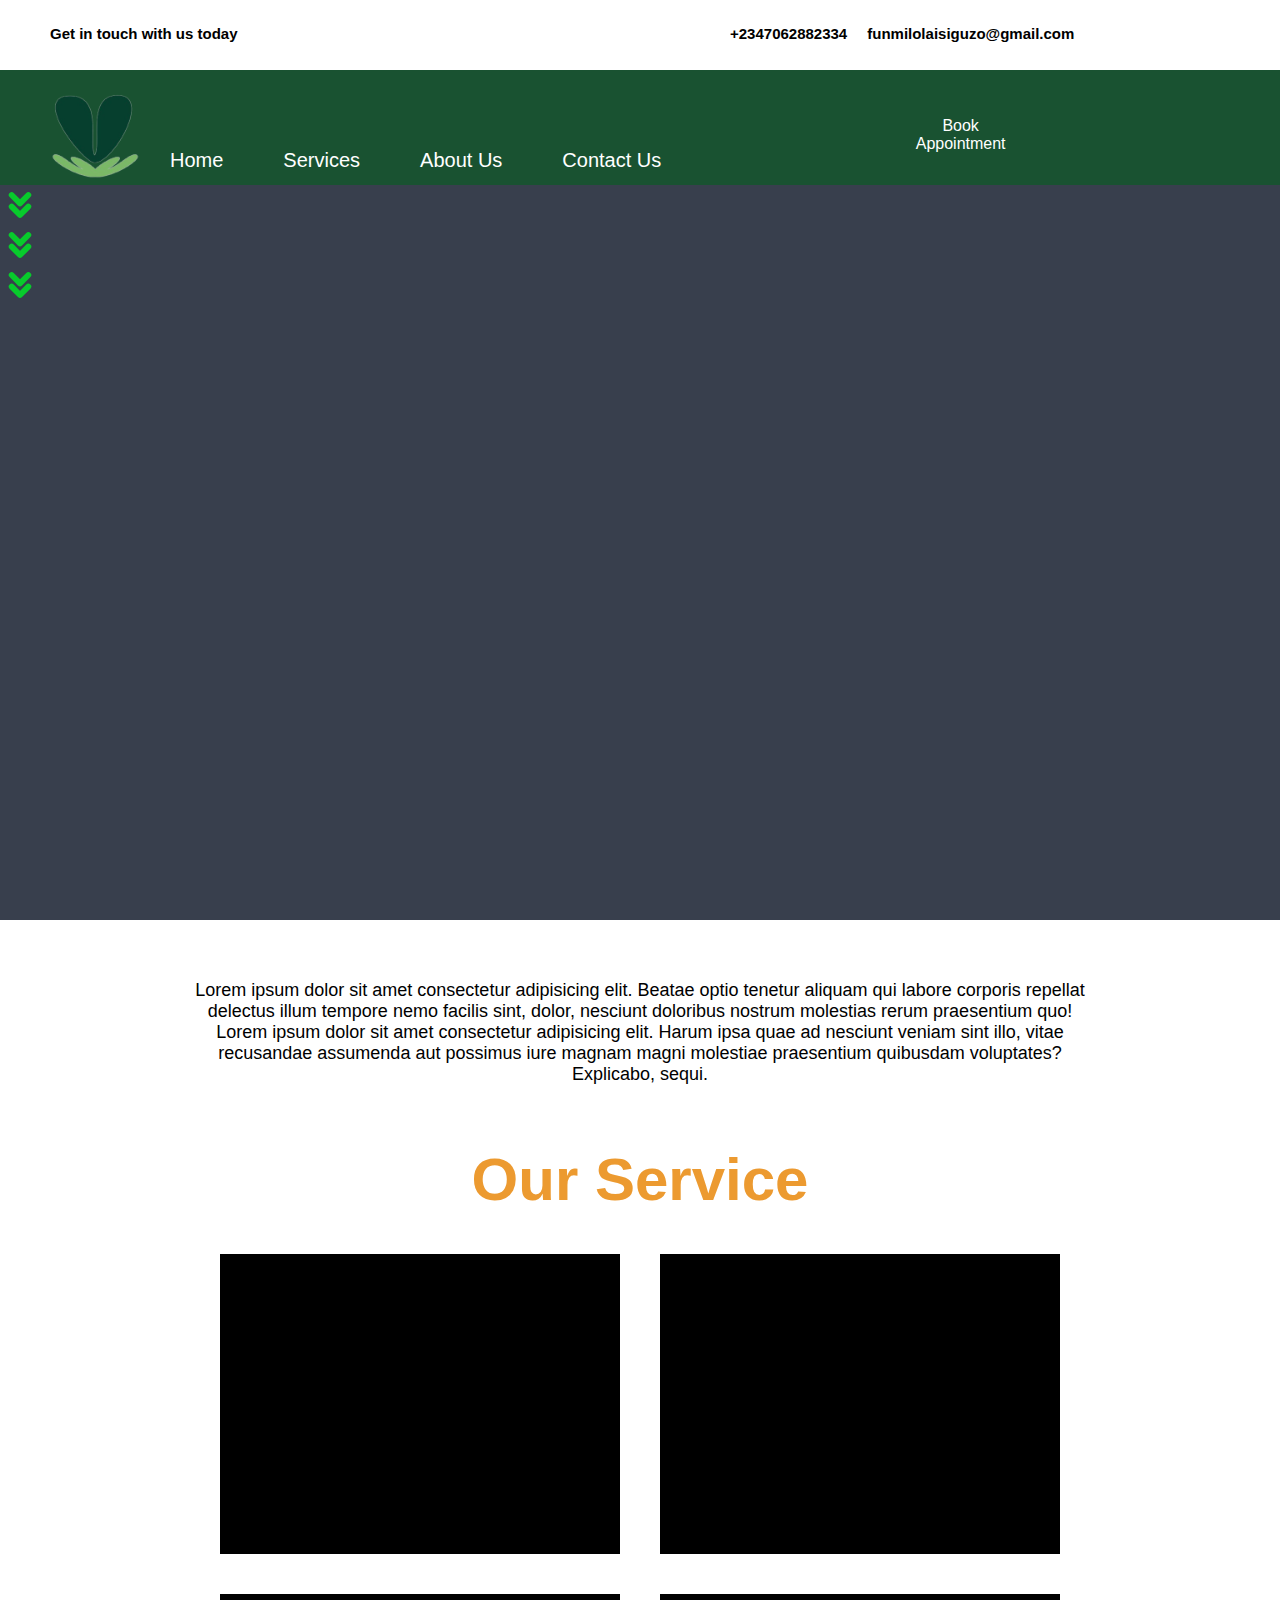
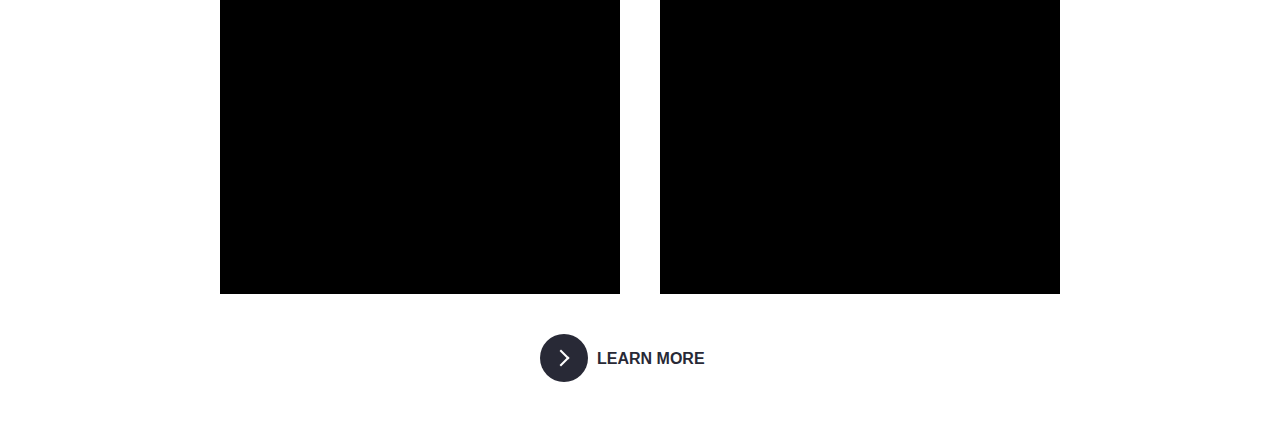
<file: index.html>
<!DOCTYPE html>
<html lang="en">
<head>
    <meta charset="UTF-8">
    <meta name="viewport" content="width=device-width, initial-scale=1.0">
    <link rel="stylesheet" href="style.css">
    <title>Seed Of Gilead</title>
    <link href="https://api.fontshare.com/v2/css?f[]=satoshi@300,400,500,700,900,1&display=swap" rel="stylesheet">
</head>

<body>
   <header>
    <nav>
        <div class="nav-1">
            <p>Get in touch with us today</p>
            <div class="call">
                <p><span class="icon"><a href="https://www.flaticon.com/free-icons/phone-call" title="phone call icons"></a></span>+2347062882334</p>
               <p><span class="icon"></span>funmilolaisiguzo@gmail.com</p>
            </div>
        </div>


        <div class="nav-2">
            <img class="logo" src="bg.png" alt="">
            <ul >
                <a href="http://">Home</a>
                <a href="http://">Services</a>
                <a href="http://About.html">About us</a>
                <a href="http://">Contact us</a>
                
            </ul>
            <button>Book <br> Appointment</button>
        </div>
    </nav>
   
   <!-- <div class="main">
    <div class="right"></div>
    <div class="left">
        <div></div>
        <div></div>
        <div></div>
        <div></div>
    </div>
   </div> -->
   <div class="icon-arrow">
    <svg class="arrow" xmlns="http://www.w3.org/2000/svg"  viewBox="0 0 24 24"   ><path d="M7 13l5 5 5-5M7 6l5 5 5-5"/></svg>
    <svg class="arrow" xmlns="http://www.w3.org/2000/svg"  viewBox="0 0 24 24"   ><path d="M7 13l5 5 5-5M7 6l5 5 5-5"/></svg>
    <svg class="arrow" xmlns="http://www.w3.org/2000/svg"  viewBox="0 0 24 24"   ><path d="M7 13l5 5 5-5M7 6l5 5 5-5"/></svg>

   
   </div>
   </header>

    <div class="sec-1">
        <p class="quote">
            Lorem ipsum dolor sit amet consectetur adipisicing elit. Beatae optio tenetur aliquam qui labore corporis repellat delectus illum tempore nemo facilis sint, dolor, nesciunt doloribus nostrum molestias rerum praesentium quo!
            Lorem ipsum dolor sit amet consectetur adipisicing elit. Harum ipsa quae ad nesciunt veniam sint illo, vitae recusandae assumenda aut possimus iure magnam magni molestiae praesentium quibusdam voluptates? Explicabo, sequi.
        </p>
    </div>

    <div class="sec-2">
        <h1>Our Service</h1>

        <div class="service">

            <div class="service-card"></div>
            <div class="service-card"></div>
            <div class="service-card"></div>
            <div class="service-card"></div>
        </div>
       <div class="button">
        <button class="learn-more">
            <span class="circle" aria-hidden="true">
            <span class="icon arrow"></span>
            </span>
            <span class="button-text">Learn More</span>
          </button>
       </div>
    </div>



    
    <div class="sec-3">

    </div>
    <div class="sec-4">

    </div>

   
   
  






    
</body>
</html>
</file>
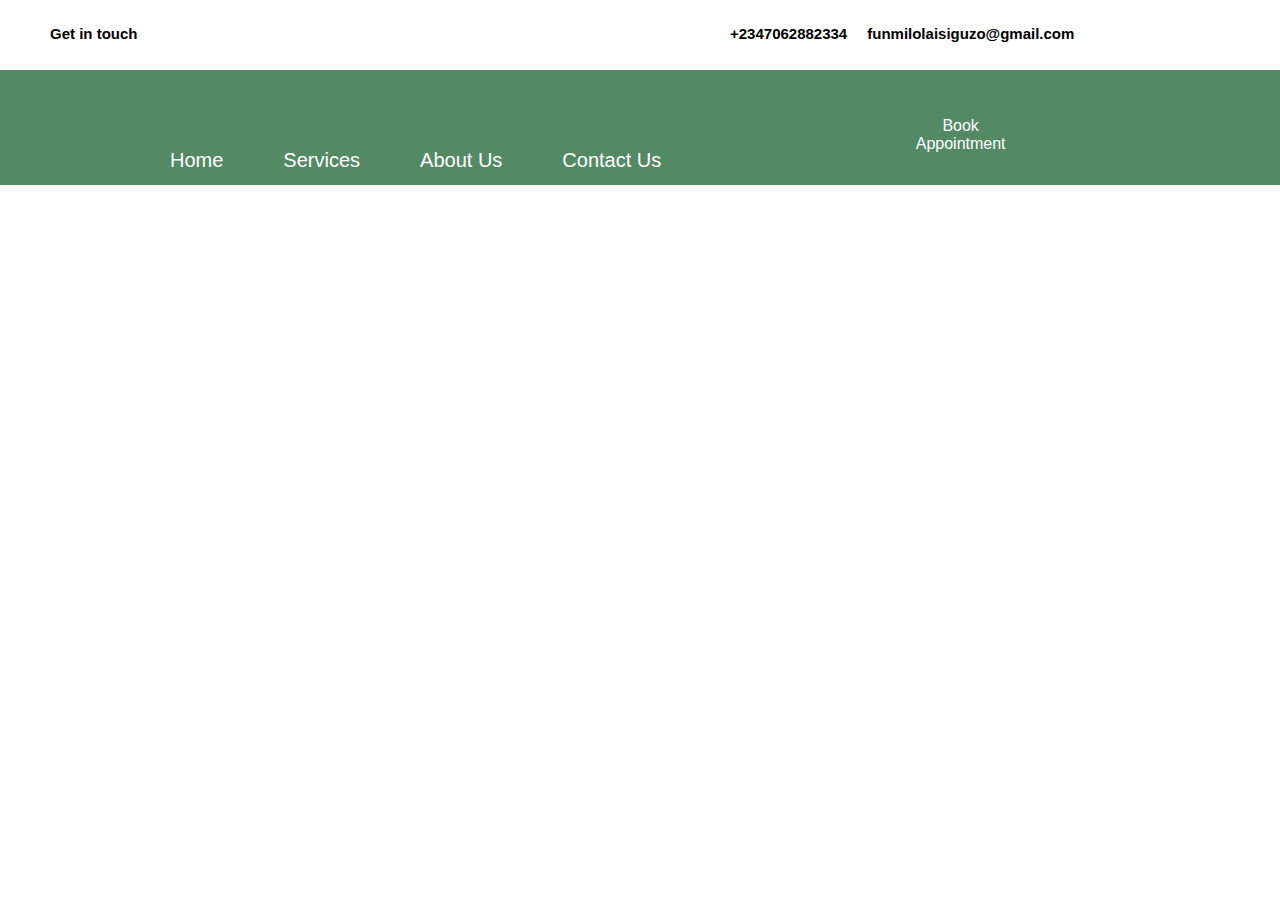
<file: about.html>
<!DOCTYPE html>
<html lang="en">
<head>
    <meta charset="UTF-8">
    <meta name="viewport" content="width=device-width, initial-scale=1.0">
    <title>About us | Seed of Gilead</title>
    <link rel="stylesheet" href="style.css">
    <link href="https://api.fontshare.com/v2/css?f[]=satoshi@300,400,500,700,900,1&display=swap" rel="stylesheet">
</head>
<body>
    <nav>
        <div class="nav-1">
            <p>Get in touch</p>
            <div class="call">
                <p><span class="icon"></span>+2347062882334</p>
               <p><span class="icon"></span>funmilolaisiguzo@gmail.com</p>
            </div>
        </div>
        <div class="nav-2">
            <div class="logo"></div>
            <ul >
                <a href="http://">Home</a>
                <a href="http://">Services</a>
                <a href="http://About.html">About us</a>
                <a href="http://">Contact us</a>
                
            </ul>
            <button>Book <br> Appointment</button>
        </div>
    </nav>
    
    
    
</body>
</html>
</file>
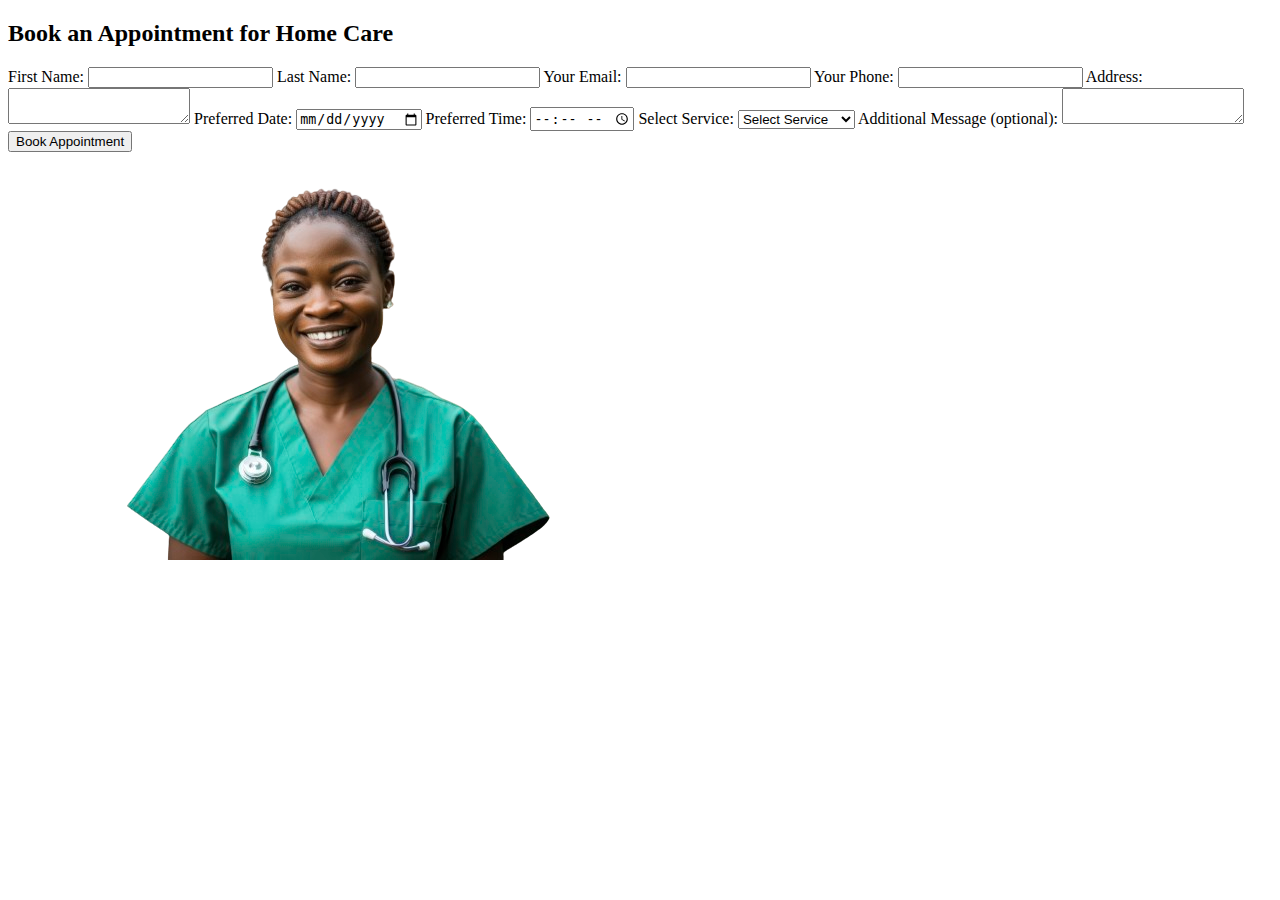
<file: form.html>
<!DOCTYPE html>
<html lang="en">
<head>
    <meta charset="UTF-8">
    <meta name="viewport" content="width=device-width, initial-scale=1.0">
    <title>Document</title>
</head>
<body>
    <section class="form-container">
    
        <div class="container">
            <h2>Book an Appointment for Home Care</h2>
            <form action="#" method="post">
                <label for="name">First Name:</label>
                <input type="text" id="name" name="name" required>
    
                <label for="name">Last Name:</label>
                <input type="text" id="name" name="name" required>
    
                <label for="email">Your Email:</label>
                <input type="email" id="email" name="email" required>
    
                <label for="phone">Your Phone:</label>
                <input type="text" id="phone" name="phone" required>
    
                <label for="address">Address:</label>
                <textarea id="address" name="address" required></textarea>
    
                <label for="date">Preferred Date:</label>
                <input type="date" id="date" name="date" required>
    
                <label for="time">Preferred Time:</label>
                <input type="time" id="time" name="time" required>
    
                <label for="service">Select Service:</label>
                <select id="service" name="service" required>
                    <option value="">Select Service</option>
                    <option value="Medical Care">Medical Care</option>
                    <option value="Personal Care">Personal Care</option>
                    <option value="Companionship">Companionship</option>
                    <option value="Household Help">Household Help</option>
                </select>
    
                <label for="message">Additional Message (optional):</label>
                <textarea id="message" name="message"></textarea>
    
                <input type="submit" value="Book Appointment">
            </form>
    
    
            </div>
            <div class="form-img-container">
                <img class="form-img" src="hero.png" alt="can't display this image">
                
                <div class="social">
                    <div></div>
                    <div></div>
                    <div></div>
                </div>
                
            </div>
       </section>
    
</body>
</html>
</file>
<file: style.css>
*{
    box-sizing: border-box;
    margin: 0;
    padding: 0;
    font-family: 'Satoshi', sans-serif;
}


h1{
    text-align: center;
    font-size: 60px;
    font-weight: 800;
    color: rgb(236, 154, 48);
    margin-top: 10px;
}

header{
    width: 100svw;
    height: 100svh;
    background-color: rgb(56, 63, 77);
    color: white;


}
.logo{
    width: 90px;
    height:90px;
}
button{
    width: 150px;
    height: 50px;
    background-color: #b300ff;
    border: none;
    border-radius: 20px;
    color: white;
    cursor: pointer;
}
button:hover{
    width: 150px;
    height: 50px;
    background-color: #36044b;
    border: none;
    border-radius: 20px;
    color: white;
    cursor: pointer;
  
}
button:active{
    background-color: #470364;
    border: none;
    border-radius: 20px;
    color: white;
    cursor: pointer;
}
nav{
    background-color: #0c5a26b5;

    
}
.nav-1{
    display: flex;
    justify-content: space-between;
    padding:5px 50px;
    font-size: 15px;
    font-weight: 600;
    background-color: #fff;
    color:black;
    margin-top: 20px;
    height: 50px;
}
.nav-2{
    display: flex;
    justify-content: space-between;
    padding:5px 50px;
    margin-top: 15px;
    align-items: flex-end;
    
}
ul{
    max-width: 600px;
    height: 40px;
    display: flex;
    overflow: hidden;
    display: flex;

}
ul a{
    margin: 0px 30px;
    align-self: center;
    text-decoration: none;
    text-transform: capitalize;
    font-size: 20px;
    color: white;
}
.call{
    display: flex;
    width: 500px;
    gap: 20px;
    overflow: hidden;

}

.main{
    display: flex;

}

/* our service style */

.sec-2{
    margin-top: 60px;
    width: 90svw;
    margin: auto;
    margin-bottom: 50px;
}
.service{
    display: flex;
    flex-wrap: wrap;
    margin: auto;
    justify-content: center;
    gap:20px;
    padding: 30px;
}
.service-card{
    width: 400px;
    height: 300px;
    background: #000000;
    margin: 10px;
}


/* .header-p{
    align-self: center;
} 
span{
    font-size: 20px;
    margin: 0px 10px;

}



 sec-i design */

 .icon-arrow{
    position: absolute;
    display: flex;
    flex-direction: column;
 }
 .arrow{
    stroke:#08cb2c;
    stroke-linecap:round;
    stroke-linejoin: round;
    stroke-width:3.5px;
    fill:none;
    width: 40px;
    height: 40px;
    
 }
.quote{
    text-align: center;
    margin:60px auto;
    max-width: 900px;
    font-size: 18px;
}

/* form design */
h2{
    font-size: 35px;
    color: rgb(254, 141, 3);
    text-transform: uppercase;
    font-family: Arial, Helvetica, sans-serif;
    font-weight: 400;
    margin-bottom: 20px;

}

.container {
    /* max-width: 00px; */
    color: black;
    margin: 20px 20px;
    padding: 20px;
    background-color: #fff;
    border-radius: 8px;
    box-shadow: 0 0 10px rgba(0,0,0,0.1);
}
input[type="text"], input[type="email"], textarea, select {
    width: 100%;
    padding: 10px;
    margin-bottom: 10px;
    border: 1px solid #ccc;
    border-radius: 4px;
    box-sizing: border-box;
}
input[type="submit"] {
    background-color: #4CAF50;
    color: white;
    padding: 12px 20px;
    border: none;
    border-radius: 4px;
    cursor: pointer;
    font-size: 16px;
    
}
input[type="submit"]:hover {
    background-color: #243825;
}
.form-img{
    width: auto;
    height: 400px;
    margin-top: 20px;
}
.form-container{
    display: flex;
    padding: 20px;
    margin: 20px 10px 20px 10px;

}
.social{
    display: flex;
    background-color: #000000;
    height: 100px;
}

.button{
    margin: auto;
    width: 200px;

}
button {
    position: relative;
    display: inline-block;
    cursor: pointer;
    outline: none;
    border: 0;
    margin: auto;
    vertical-align: middle;
    text-decoration: none;
    background: transparent;
    padding: 0;
    font-size: inherit;
    font-family: inherit;
   }
   
   button.learn-more {
    width: 12rem;
    height: auto;
   }
   
   button.learn-more .circle {
    -webkit-transition: all 0.45s cubic-bezier(0.65, 0, 0.076, 1);
    transition: all 0.45s cubic-bezier(0.65, 0, 0.076, 1);
    position: relative;
    display: block;
    margin: 0;
    width: 3rem;
    height: 3rem;
    background: #282936;
    border-radius: 1.625rem;
   }
   
   button.learn-more .circle .icon {
    -webkit-transition: all 0.45s cubic-bezier(0.65, 0, 0.076, 1);
    transition: all 0.45s cubic-bezier(0.65, 0, 0.076, 1);
    position: absolute;
    top: 0;
    bottom: 0;
    margin: auto;
    background: #fff;
   }
   
   button.learn-more .circle .icon.arrow {
    -webkit-transition: all 0.45s cubic-bezier(0.65, 0, 0.076, 1);
    transition: all 0.45s cubic-bezier(0.65, 0, 0.076, 1);
    left: 0.625rem;
    width: 1.125rem;
    height: 0.125rem;
    background: none;
   }
   
   button.learn-more .circle .icon.arrow::before {
    position: absolute;
    content: "";
    top: -0.29rem;
    right: 0.0625rem;
    width: 0.625rem;
    height: 0.625rem;
    border-top: 0.125rem solid #fff;
    border-right: 0.125rem solid #fff;
    -webkit-transform: rotate(45deg);
        -ms-transform: rotate(45deg);
            transform: rotate(45deg);
   }
   
   button.learn-more .button-text {
    -webkit-transition: all 0.45s cubic-bezier(0.65, 0, 0.076, 1);
    transition: all 0.45s cubic-bezier(0.65, 0, 0.076, 1);
    position: absolute;
    top: 0;
    left: 0;
    right: 0;
    bottom: 0;
    padding: 0.75rem 0;
    margin: 0 0 0 1.85rem;
    color: #282936;
    font-weight: 700;
    line-height: 1.6;
    text-align: center;
    text-transform: uppercase;
   }
   
   button:hover .circle {
    width: 100%;
   }
   
   button:hover .circle .icon.arrow {
    background: #fff;
    -webkit-transform: translate(1rem, 0);
        -ms-transform: translate(1rem, 0);
            transform: translate(1rem, 0);
   }
   
   button:hover .button-text {
    color: #fff;
   }
</file>
